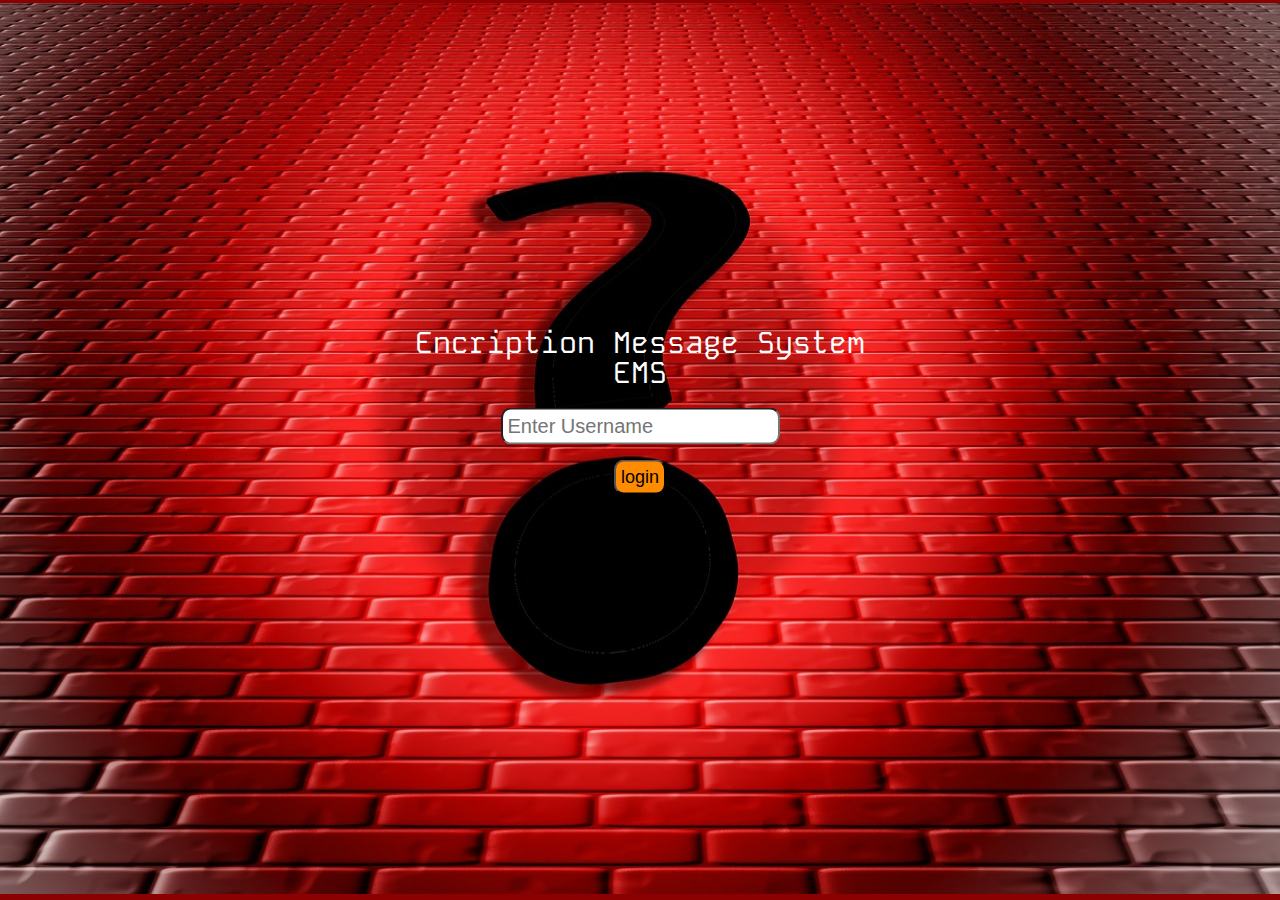
<file: index.html>
<!DOCTYPE html>
<html lang="es">
<head>
    <title>Encription Message System - EMS</title>

    <!--metadata-->
    <meta charset="UTF-8">
    <meta name="viewport" content="width=device-width, initial-scale=1.0">
    <meta name="viewport" content="height=device-height, initial-scale=1.0">

    <!--stylesheet-->
    <link rel="stylesheet" href="style/reset.css">
    <link rel="stylesheet" href="style/style.css">

    <!--script-->
    <script src="logic/index.js"></script>

    <!--font import-->
    <link rel="preconnect" href="https://fonts.googleapis.com">
    <link rel="preconnect" href="https://fonts.gstatic.com" crossorigin>
    <link href="https://fonts.googleapis.com/css2?family=Kode+Mono:wght@400..700&display=swap" rel="stylesheet">

</head>
<body class="indexBody">
<main>
    <div class="main">
        <div class="bgImage"><img class="img" src="img/bg.jpg" alt="Backgroud Image"></div>
        <section class="container">

            <h1 class="mainTitle" title="Encription Message System">
                Encription Message System
            </h1>
            <h1 class="mainTitle">
                EMS
            </h1>
            <form class="loginForm" id="loginForm">
                <section class="input">
                    <input type="text" name="username" id="username" CLASS="inputUsername" placeholder="Enter Username"
                           autocomplete="False">
                    <label for="username" class="label"></label>

                </section>
                <section class="login">
                    <label for="login"></label>
                    <button type="submit" name="login" id="login" class="loginButton"
                           onclick="getUsername()" >login</button>
                </section>
            </form>
            <div class="alert warning" id="alert">
                <span class="closebtn" id="closebtn" onclick="closeAlert(this)">&times;</span>
                <strong>Warning!</strong> You must have to enter a username to continue.
            </div>
        </section>
    </div>
</main>
</body>
</html>
</file>
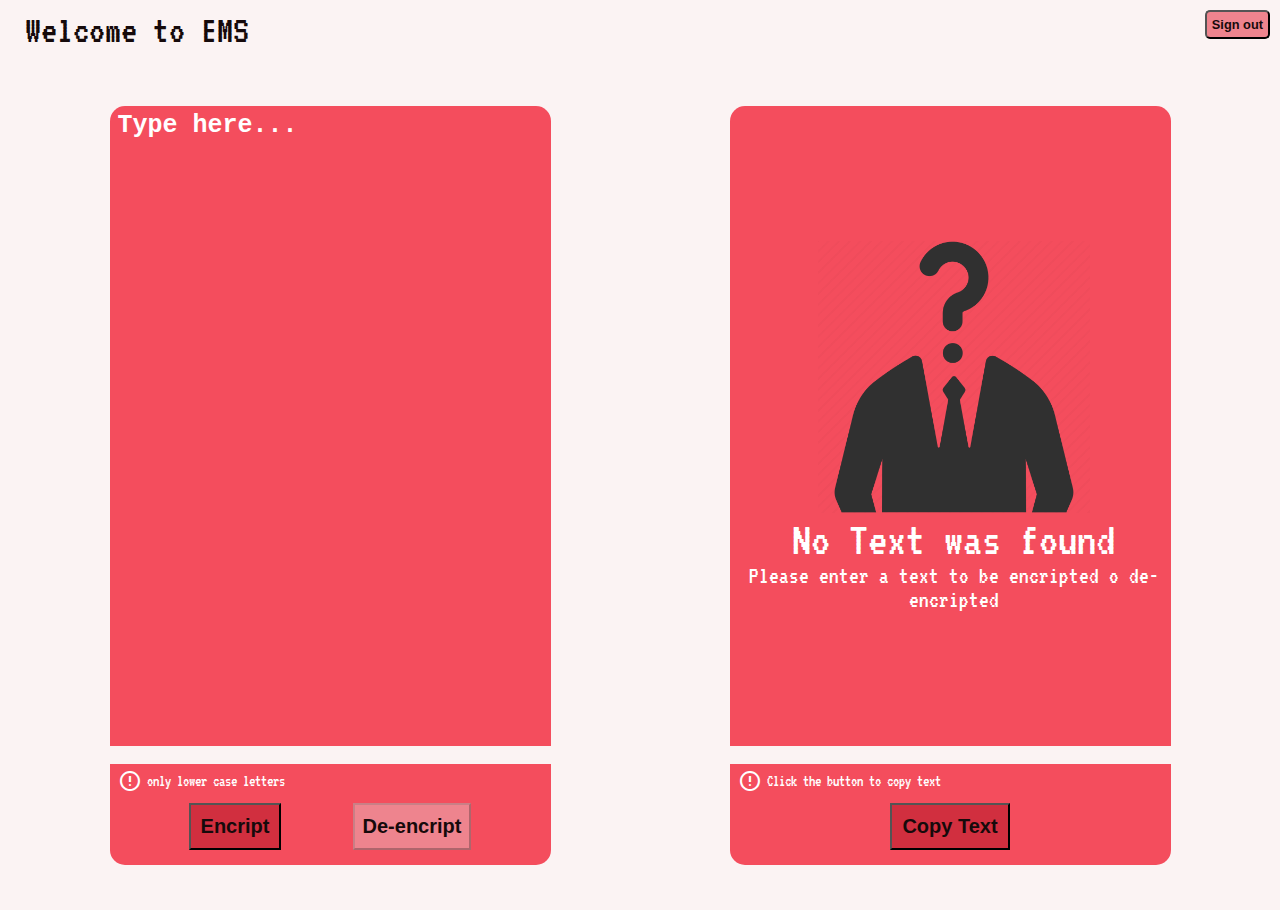
<file: view/welcome.html>
<!DOCTYPE html>
<html lang="en">
<head>

    <title>Encription Message System - EMS</title>

    <!--metadata-->
    <meta charset="UTF-8">
    <meta name="viewport" content="width=device-width, initial-scale=1.0">
    <meta name="viewport" content="height=device-height, initial-scale=1.0">

    <!--stylesheet-->
    <link rel="stylesheet" href="../style/reset.css">
    <link rel="stylesheet" href="../style/welcomeStyle.css">

    <!--scrpti-->
    <script src="../logic/welcome.js"></script>

    <!--fonts-->
    <link rel="preconnect" href="https://fonts.googleapis.com">
    <link rel="preconnect" href="https://fonts.gstatic.com" crossorigin>
    <link href="https://fonts.googleapis.com/css2?family=VT323&display=swap" rel="stylesheet">
    <link rel="stylesheet"
          href="https://fonts.googleapis.com/css2?family=Material+Symbols+Outlined:opsz,wght,FILL,GRAD@24,400,0,0"/>

</head>
<body class="welcomeBody" id="welcomeBody">
<!--Welcome, Alert & Signout Button-->
<section id="topSection" class="topSection">
    <!--Welcome Title-->
    <h1 class="welcomeTitle">Welcome <span class="showUsername"></span> to EMS</h1>
    <!--Signout Button-->
    <button type="button" class="signout" id="signout">Sign out</button>
</section>
<!--Alert-->
<section class="alertButton">
    <div class="alert warning" id="alert">
        <span class="closebtnAlert" id="closebtnAlert" onclick="closeAlert(this)">&times;</span>
        <strong>Warning!</strong> Number and Special Characters are not allowed.
    </div>
</section>
<!--Encription and text converted Area-->
<main class="mainContent">
    <section class="mainSection">
        <!--Text Area-->
        <section class="textToEncript">
            <section class="textArea">
                <label for="userText"></label>
                <textarea id="userText" class="userText" typeof="" placeholder="Type here..." onfocus="moveScreenUp()"
                          onfocusout="textValidation()"></textarea>
            </section>
        </section>
        <!--Buttons and Attention Area-->
        <section class="actionButtons">
            <div class="attentionArea">
                <span class="material-symbols-outlined">error</span>
                <label class="attentionText">only lower case letters</label>
            </div>
            <section class="buttonsArea">
                <form class="formButton" id="formButton">
                    <button type="button" class="encript" id="encript">Encript</button>
                    <button type="button" class="deEncript" id="deEncript" disabled>De-encript
                    </button>
                </form>
            </section>
        </section>
    </section>
    <!--Secondary Section-->
    <section class="secondarySection" id="secondarySection">
        <!--Converted Text Area-->
        <section id="convertedAreaSection" class="convertedAreaSection">
            <!--Image-->
            <section id="imgContainer" class="imgContainer">
                <div>
                    <img src="../img/front-Img.webp" alt="" id="noTextImg" class="noTextImg">
                    <p id="imgMainTitle" class="imgMainTitle">No Text was found</p>
                    <p id="imgSubTitle" class="imgSubTitle">Please enter a text to be encripted o de-encripted</p>
                </div>
            </section>
            <label for="convertedText"></label>
            <textarea id="convertedText" class="convertedText" disabled></textarea>
        </section>
        <!--Copy Button Area-->
        <section id="copyButtonSection" class="copyButtonSection">
            <div class="attentionArea">
                <span class="material-symbols-outlined">error</span>
                <label class="attentionText">Click the button to copy text</label>
            </div>
            <form id="copyForm" class="copyForm">
                <button type="button" id="copyButton" class="copyButton"> Copy Text</button>
            </form>
        </section>
    </section>
</main>
</body>
</html>
</file>
<file: style/style.css>
.kode-mono-font {
    font-family: "Kode Mono", monospace;
    font-optical-sizing: auto;
    font-weight: 400;
    font-style: normal;
}
/*Index*/

.indexBody {
    background: darkred;
}

.main {
    position: relative;
    display: flex;
    justify-content: center;
    text-align: center;
    align-items: center;
    align-content: center;
    width: 100vw;
    height: 100vh;
}

.img {
    width: 100vw;
    height: 99vh;
}

.container {
    color: #ffffff;
    position: absolute;
    top: 50%;
    left: 50%;
    transform: translate(-50%, -50%);
    width: 100vw;
}

.mainTitle {
    font-size: 30px;
    font-family: "Kode Mono", monospace;
    }


.loginForm {
    padding: 5px;
}

.input {
    margin: 15px auto;
}

.inputUsername {
    border-radius: 10px;
    padding: 5px;
    font-size: 20px;
    outline: none;
    cursor: text;
    transition: 0.5s;
}

.inputUsername:focus {
    box-shadow: 10px 5px 5px white;
    transform: scale(1.1);
}

.login {
    margin: 2px auto;
}

.loginButton {
    background: darkorange;
    border-radius: 10px;
    font-size: 18px;
    padding: 5px;
    transition: 0.5s;
}

.loginButton:hover {
    background: firebrick;
    cursor: pointer;
    transform: scale(1.2);
}

.loginButton:active {
    cursor: wait;
}

/* The alert message box */
.alert {
    padding: 20px;
    background-color: #f44336;
    color: white;
    opacity: 0;
    transition: opacity 0.5s;
    margin-bottom: 15px;
}

.alert.warning {
    background-color: #ff9800;
}

/* The close button */
.closebtn {
    margin-left: 1.2vw;
    color: white;
    font-weight: bold;
    float: right;
    font-size: 25px;
    line-height: 20px;
    cursor: pointer;
    transition: 0.3s;
}

.closebtn:hover {
    color: black;
}
</file>
<file: style/welcomeStyle.css>
:root {
    --text: #160a0b;
    --background: #fbf3f3;
    --primary: #d12f3f;
    --secondary: #ee848e;
    --accent: #f44d5d;
}

.vt323-regular {
    font-family: "VT323", monospace;
    font-weight: 400;
    font-style: normal;
}

/*Body*/
.welcomeBody {
    background-color: var(--background);
    font-family: "VT323", monospace;
    scroll-behavior: smooth;
}

.topSection {
    margin: 10px;
}

.welcomeTitle {
    color: var(--text);
    font-size: 40px;
    margin: 10px;
    padding: 5px;
    display: inline;
}

.signout {
    background: var(--secondary);
    color: var(--text);
    font-size: 0.8em;
    padding: 5px;
    margin-bottom: 5px;
    border-radius: 5px;
    transition: 1s;
    font-weight: bold;
    float: right;
}

.signout:hover {
    cursor: pointer;
    background: linear-gradient(90deg, var(--primary), var(--secondary));
    transform: scale(1.2);
    color: white;
}

.closebtnAlert {
    color: white;
    font-weight: bold;
    font-size: 25px;
    line-height: 20px;
    cursor: pointer;
    transition: 0.3s;
    margin-left: 1.2vw;
    float: right;
}

.closebtnAlert:hover {
    color: black;
}

.alertButton {
    margin: 10px;
}


.alert {
    background-color: #f44336;
    color: white;
    opacity: 0;
    transition: opacity 0.5s;
}

.alert.warning {
    background-color: #ff9800;
}

/*Main*/
.mainContent {
    margin: 10px;
    padding: 10px;
    display: flex;
    flex-wrap: wrap;
    /* background: firebrick;*/
}

.mainSection {
    margin: 10px auto;
}

/*Text Area*/

.userText, .convertedText {
    width: 17em;
    height: 70vh;
    resize: none;
    border: var(--primary);
    border-radius: 15px 15px 0 0;
    color: var(--text);
    font-size: 25px;
    background: var(--accent);
    padding: 5px 8px;
    font-weight: bold;
    text-align: left;
    transition: 1s;

}

::placeholder {
    color: white;
}

.userText:focus {
    color: white;
    outline: none;
    text-align: left;
    font-weight: bold;
    transform: scale(1.04);
}

/*Buttons*/
.actionButtons, .copyButtonSection {
    border: var(--primary);
    padding: 5px 8px;
    margin: 15px auto;
    background: var(--accent);
    border-radius: 0 0 15px 15px;
    transition: 1s;

}

.attentionArea {
    display: flex;
    align-content: center;
    color: white;
    align-items: center;
}

.attentionText {
    margin: 0 0 0 5px;
}

.formButton, .copyForm {
    display: flex;
    justify-content: space-evenly;
    margin: 10px auto;
}

.encript, .copyButton {
    color: var(--text);
    font-weight: bold;
    background: var(--primary);
    font-size: 20px;
    padding: 10px;
    transition: 1s;
}

.deEncript {
    color: var(--text);
    font-weight: bold;
    background: var(--secondary);
    font-size: 20px;
    padding: 8px;
    transition: 1s;
}

/* Area of final text */

.secondarySection {
    margin: 10px auto;
    transition: 1s;
}

.imgContainer {
    position: absolute;
    width: 27em;
    height: 70vh;
    z-index: 1;
    padding: 5px 8px;
    display: flex;
    text-align: center;
    justify-content: center;
    align-items: center;
    transition: 1s;
}

.noTextImg {
    width: 17em;
}

.imgMainTitle {
    font-size: 3.0rem;
}

.imgMainTitle, .imgSubTitle {
    color: white;
}

.imgSubTitle {
    font-size: 1.5rem;
}
</file>
